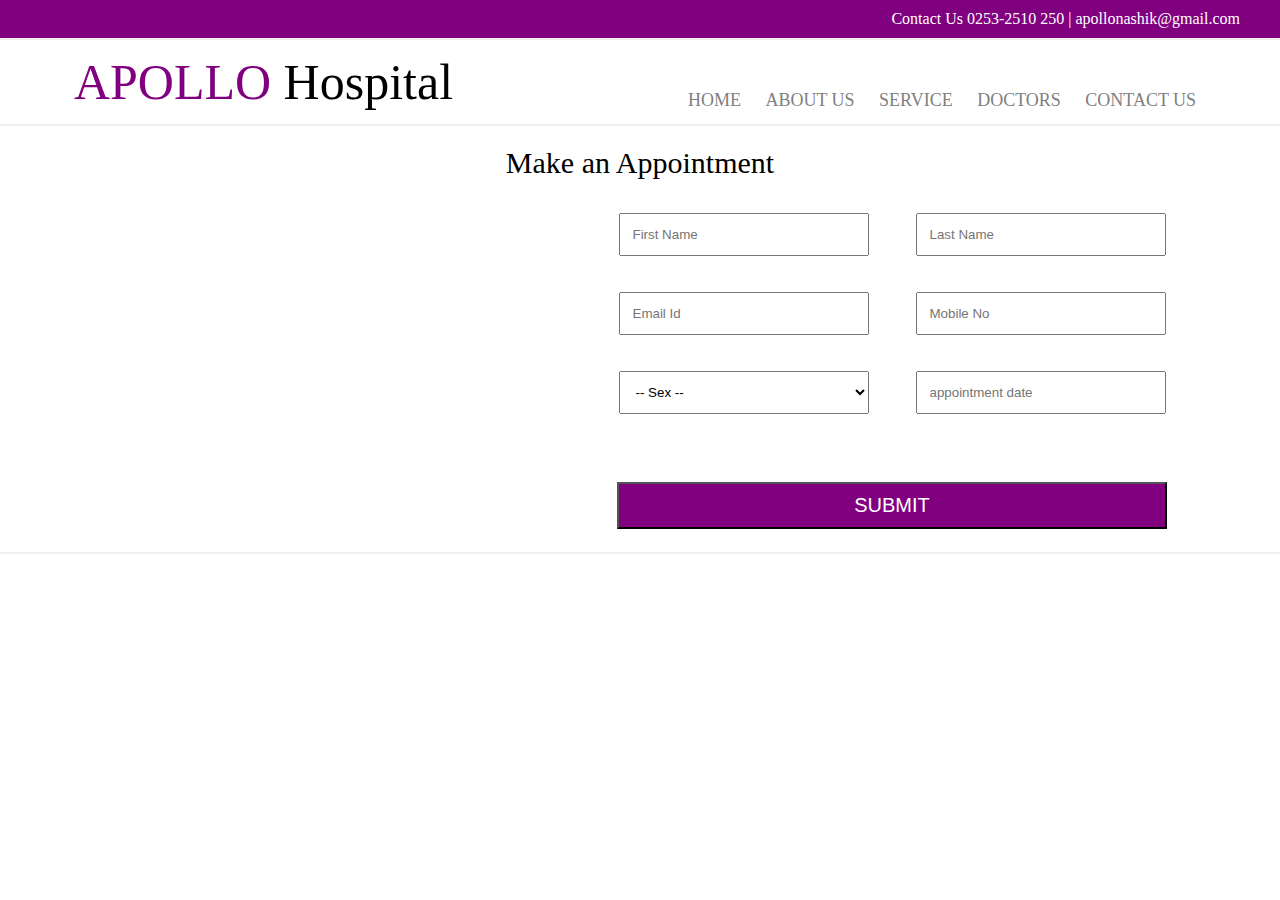
<file: HCI ASSGN5/index.html>
<html>
<head>
	<title> APOLLO Hospital </title>
	
	<link href="css/style.css" type="text/css" rel="stylesheet">
	
</head>
<body>
	
	<div class="top">
		<div>
		 Contact Us 0253-2510 250 | apollonashik@gmail.com
		</div>
	</div>
	
	<div class="logo">
		<div>
			<table>
				<tr>
					<td width="600px" style="font-size:50px;"> <font color="purple"> APOLLO  </font><font color="#000"> Hospital</font> </td>
					<td> <br> <br>
						<font size="4px"> 
							<a href="index.html">HOME</a> 
							<a href="about.html">ABOUT US</a>  
							<a href="service.html">SERVICE</a>
							<a href="doctor.html">DOCTORS</a> 
							<a href="contact.html">CONTACT US</a>
						</font>
					</td>
				</tr>
			</table>
		</div>
	</div>
	
	
	
	<div class="bottom_up">
		<div>
				Make an Appointment
				
				<table>
										
					<tr>
						<td width="500px"> </td>
						<td>	<input type="text" placeholder="First Name">
						<td> 	<input type="text" placeholder="Last Name">
					</tr>
					<tr height="30px">
						
					</tr>
					<tr>
						<td width="500px"> </td>
						<td>	<input type="text" placeholder="Email Id">
						<td> 	<input type="text" placeholder="Mobile No">
					</tr>
					
					<tr height="30px">
						
					</tr>
					<tr>
						<td width="500px"> </td>
						<td>	<select> <option> -- Sex -- </option> <option> Male </option> <option> Female </option> </select>
						<td> 	<input type="text" placeholder="appointment date">
					</tr>
					
						<tr height="30px">
						
					</tr>
					
						<tr height="30px">
						
					</tr>
					<tr>
						<td width="500px"> </td>
						<td colspan="2">	<button> SUBMIT </button>
					</tr>
				</table>
		</div>
	</div>
</file>
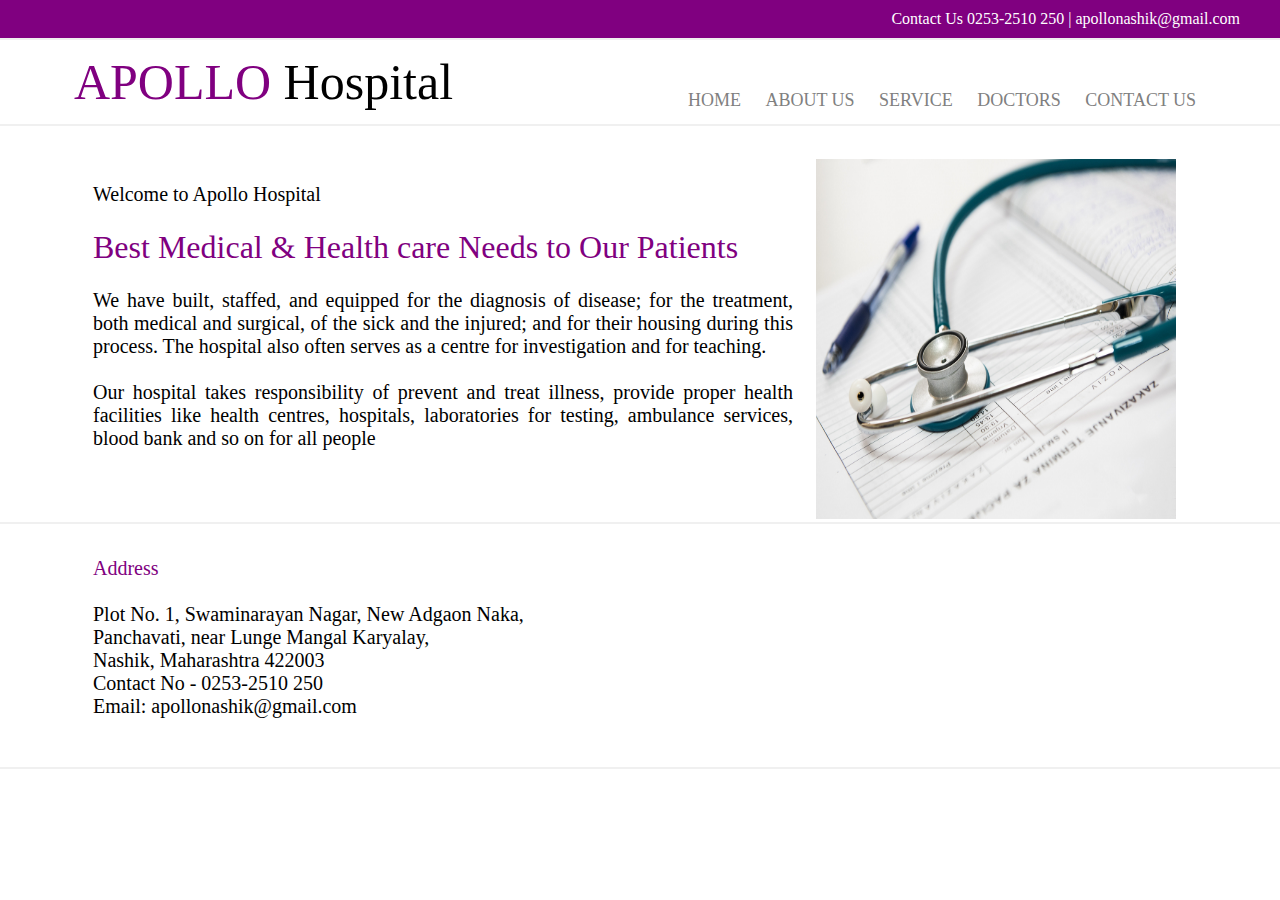
<file: HCI ASSGN5/about.html>
<html>
<head>
	<title> Apollo Hospital </title>
	
	<link href="css/style.css" type="text/css" rel="stylesheet">
	
</head>
<body>
	
	<div class="top">
		<div>
		 Contact Us 0253-2510 250 | apollonashik@gmail.com
		</div>
	</div>
	
	<div class="logo">
		<div>
			<table>
				<tr>
					<td width="600px" style="font-size:50px;"> <font color=" purple"> APOLLO </font><font color="black "> Hospital</font> </td>
					<td> <br> <br>
						<font size="4px"> 
							<a href="index.html">HOME</a> 
							<a href="about.html">ABOUT US</a>  
							<a href="service.html">SERVICE</a>
							<a href="doctor.html">DOCTORS</a> 
							<a href="contact.html">CONTACT US</a>
						</font>
					</td>
				</tr>
			</table>
		</div>
	</div>
	
	
	
	<div class="bottom">
		<div>
			<table border="0">
				<tr>
					<td width="700px">
						<font color="#000"> Welcome to Apollo Hospital</font> <br> <br>

					<font color="purple" size="6px"> Best Medical & Health care Needs to Our Patients </font> <br> <br>
					

					<font color = "black">
					We have built, staffed, and equipped for the diagnosis of disease; for the treatment, both medical and surgical, of the sick and the injured; and for their housing during this process. The hospital also often serves as a centre for investigation and for teaching.<br><br>
Our hospital takes responsibility of prevent and treat illness, provide proper health facilities like health centres, hospitals, laboratories for testing, ambulance services, blood bank and so on for all people <br><br>
</font>

<br>
 </td>			
					<td style="padding-left:20px;"> <img src="img/about1.jpg" width="360px" height="360px"></td>
				</tr>	
			</table>
		</div>
	</div>
	
	<div class="bottom">
		<div>
			<table border="0">
				<tr>
					<td width="10000px">
						<font color="purple">Address </font> <br> <br>

					<font color="black">
					Plot No. 1, Swaminarayan Nagar, New Adgaon Naka,<br> Panchavati, near Lunge Mangal Karyalay,
					<br>  Nashik, Maharashtra 422003 <br> Contact No - 0253-2510 250 <br> Email: apollonashik@gmail.com<br><br></font>
<br>
 </td>				
					<td style="padding-left:20px;"> </td>
				</tr>	
			</table>
		</div>
	</div>
</file>
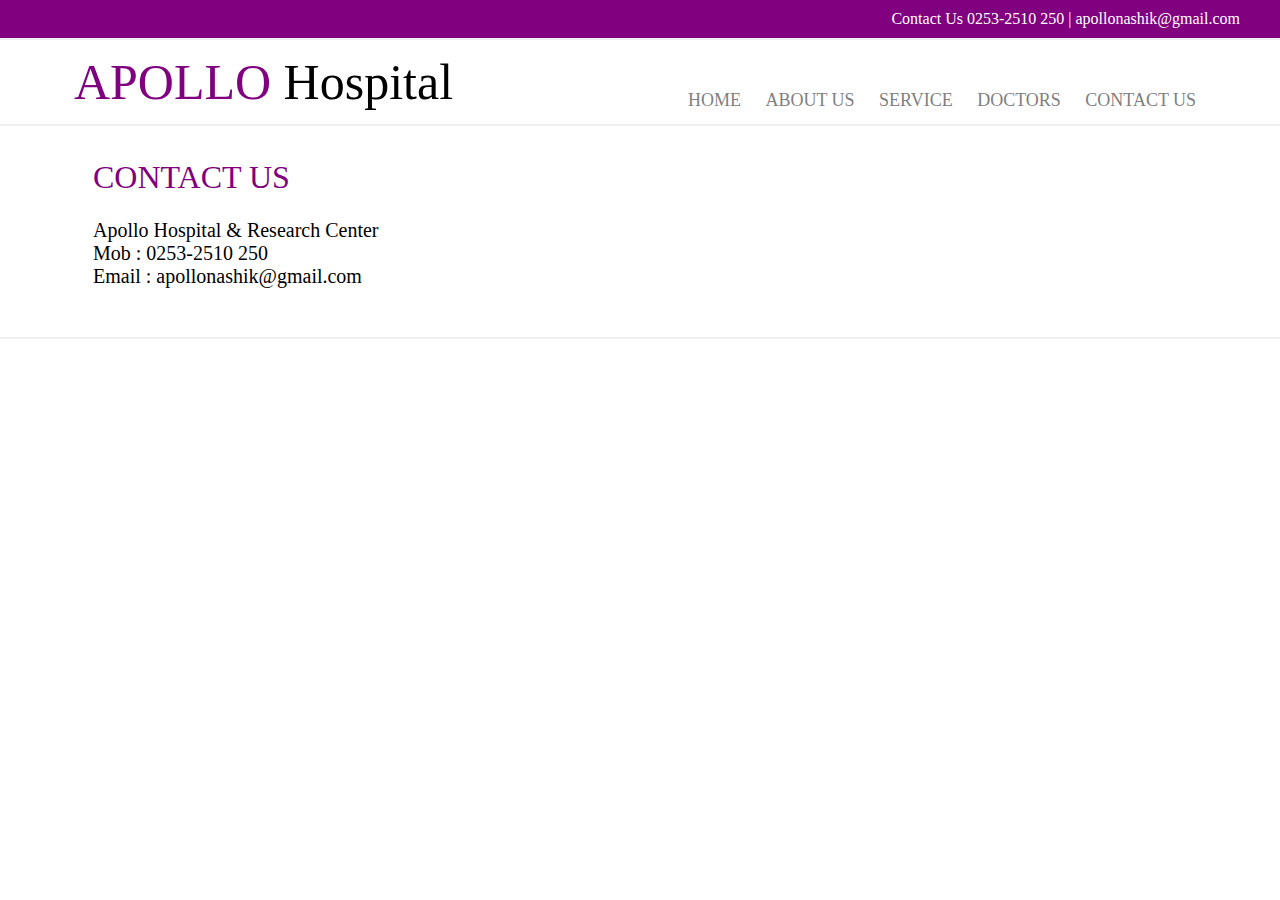
<file: HCI ASSGN5/contact.html>
<html>
<head>
	<title> APOLLO Hospital </title>
	
	<link href="css/style.css" type="text/css" rel="stylesheet">
	
</head>
<body>
	
	<div class="top">
		<div>
		 Contact Us 0253-2510 250 | apollonashik@gmail.com
		</div>
	</div>
	
	<div class="logo">
		<div>
			<table>
				<tr>
					<td width="600px" style="font-size:50px ;"> <font color="purple"> APOLLO  </font><font color="#000"> Hospital</font> </td>
					<td> <br> <br>
						<font size="4px"> 
							<a href="index.html">HOME</a> 
							<a href="about.html">ABOUT US</a>  
							<a href="service.html">SERVICE</a>
							<a href="doctor.html">DOCTORS</a> 
							<a href="contact.html">CONTACT US</a>
						</font>
					</td>
				</tr>
			</table>
		</div>
	</div>
	
	
	
	
	
	<div class="bottom">
		<div>
			<table border="0">
				<tr>
					<td width="700px">
						

					<font color="purple" size="6px"> CONTACT US </font> <br> <br>
					<font color="black"
					<br>
					Apollo Hospital & Research Center
				</font>
					
					<br>
					<font color="black" <br> Mob : 0253-2510 250 
					<br>
					Email : apollonashik@gmail.com
				</font>

<br>
<br>
<br>
 </td>
					
					
					<td style="padding-left:20px;"> </td>
				</tr>
			
				
			</table>
		</div>
	</div>
</file>
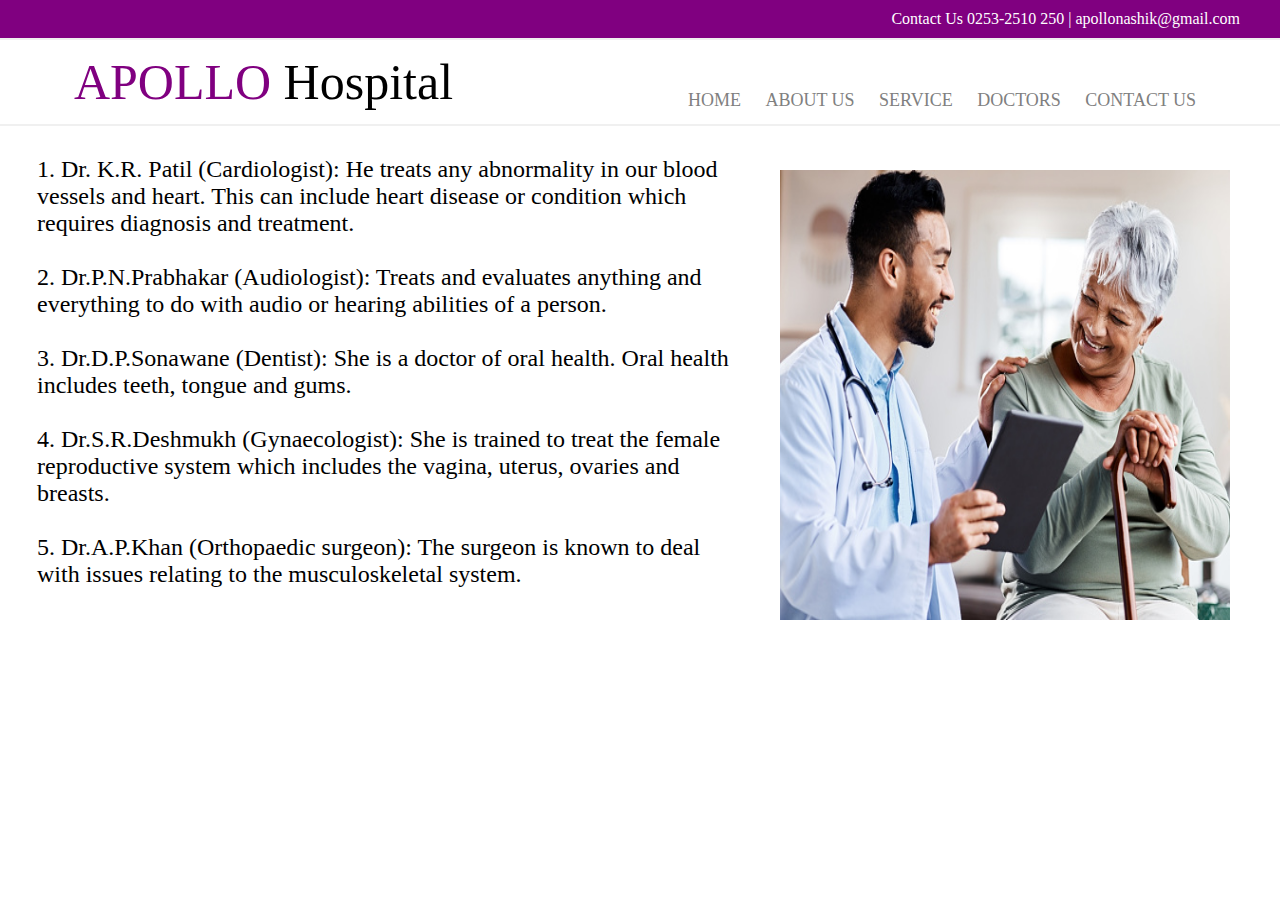
<file: HCI ASSGN5/doctor.html>
<html>
<head>
	<title> APOLLO Hospital </title>
	
	<link href="css/style.css" type="text/css" rel="stylesheet">
	
</head>
<body>
	
	<div class="top">
		<div>
		 Contact Us  0253-2510 250 | apollonashik@gmail.com
		</div>
	</div>
	
	<div class="logo">
		<div>
			<table>
				<tr>
					<td width="600px" style="font-size:50px;"> <font color="purple"> APOLLO  </font><font color="#000"> Hospital</font> </td>
					<td> <br> <br>
						<font size="4px"> 
							<a href="index.html">HOME</a> 
							<a href="about.html">ABOUT US</a>  
							<a href="service.html">SERVICE</a>
							<a href="doctor.html">DOCTORS</a> 
							<a href="contact.html">CONTACT US</a>
						</font>
					</td>
				</tr>
			</table>
		</div>
	</div>
	
	
	
	
	
	<div class="html#heading-bottoms">
		<div>
			<table border="0">
				<tr>
					<td width="700px">


					<font color="#000" size="5px"><br> 1. Dr. K.R. Patil (Cardiologist): He treats any abnormality in our blood vessels and heart. This can include heart disease or condition which requires diagnosis and treatment.<br><br>
2. Dr.P.N.Prabhakar (Audiologist): Treats and evaluates anything and everything to do with audio or hearing abilities of a person.<br><br>
3. Dr.D.P.Sonawane (Dentist): She is a doctor of oral health. Oral health includes teeth, tongue and gums.<br><br>
4. Dr.S.R.Deshmukh (Gynaecologist): She is trained to treat the female reproductive system which includes the vagina, uterus, ovaries and breasts.<br><br>
5. Dr.A.P.Khan (Orthopaedic surgeon): The surgeon is known to deal with issues relating to the musculoskeletal system. </font> <br> <br>					

<br>
<br>
<br>
<td style="padding-left:40px;"> <img src="img/doctor.jpg" width="450px" height="450px"></td>
 </td>
				<td style="padding-left:10px;"> </td>
				</tr>
				
			</table>
		</div>
	</div>
</file>
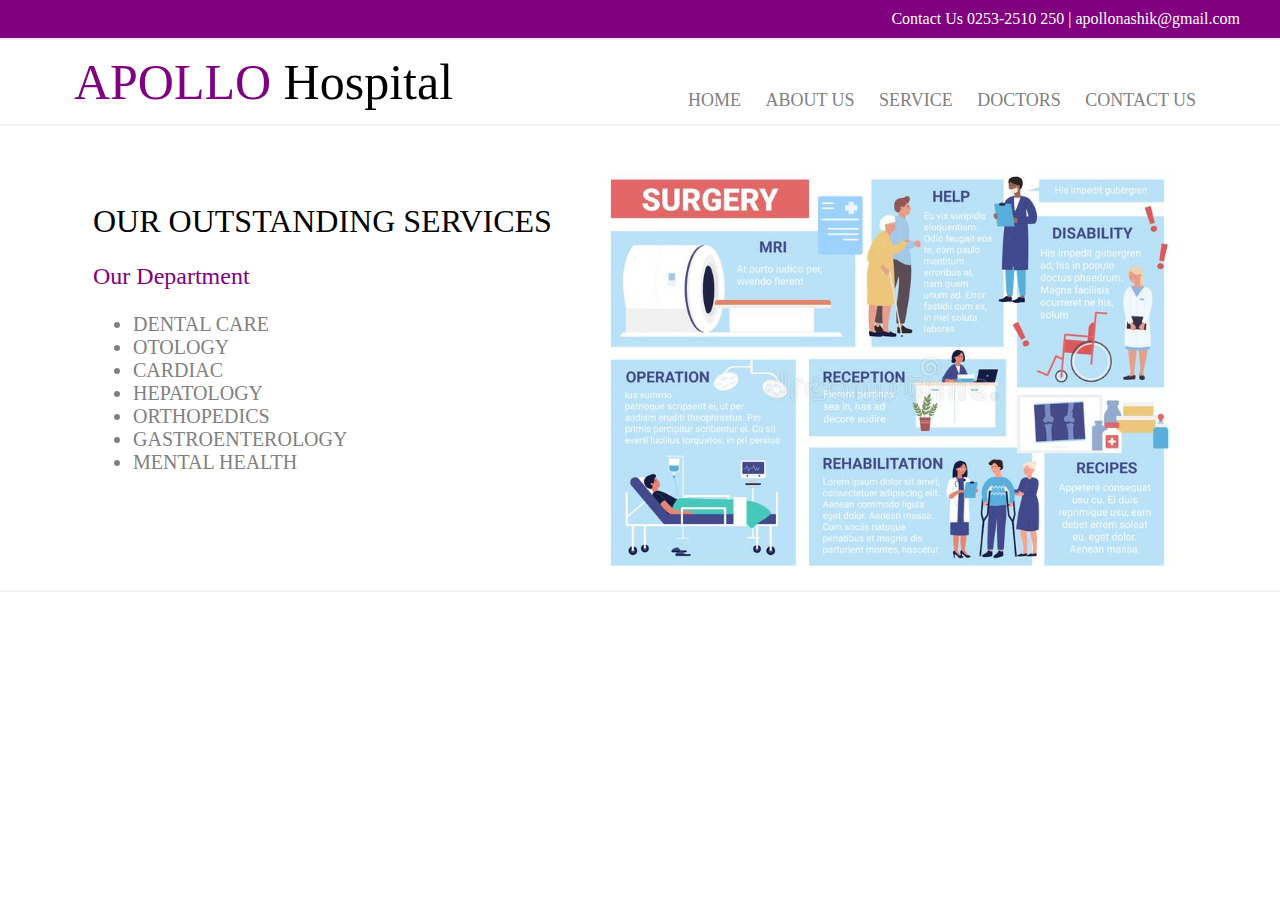
<file: HCI ASSGN5/service.html>
<html>
<head>
	<title> APOLLO Hospital </title>
	
	<link href="css/style.css" type="text/css" rel="stylesheet">
	
</head>
<body>
	
	<div class="top">
		<div>
		 Contact Us 0253-2510 250 | apollonashik@gmail.com
		</div>
	</div>
	
	<div class="logo">
		<div>
			<table>
				<tr>
					<td width="600px" style="font-size:50px;"> <font color="purple"> APOLLO  </font><font color="#000"> Hospital</font> </td>
					<td> <br> <br>
						<font size="4px"> 
							<a href="index.html">HOME</a> 
							<a href="about.html">ABOUT US</a>  
							<a href="service.html">SERVICE</a>
							<a href="doctor.html">DOCTORS</a> 
							<a href="contact.html">CONTACT US</a>
						</font>
					</td>
				</tr>
			</table>
		</div>
	</div>
	
	
	
	<div class="bottom">
		<div>
			<table border="0">
				<tr>
					<td width="700px">
						<font color="#000" size="6px"> OUR OUTSTANDING SERVICES</font> <br> <br>

					<font color="purple" size="5.7px"> Our Department </font> <br> <br>

					
					<ul>
						<li> DENTAL CARE
							<li> OTOLOGY
							<li> CARDIAC
							<li> HEPATOLOGY
							<li> ORTHOPEDICS
							<li> GASTROENTEROLOGY
							<li> MENTAL HEALTH
					</ul>
 <br><br>

<br>
 </td>
					
					
					<td style="padding-left:20px;"> <img src="img/service1.jpg" width="600px"></td>
				</tr>
			
				
			</table>
		</div>
	</div>
</file>
<file: HCI ASSGN5/css/style.css>
*{
	margin:auto;
	padding:auto;
}
.top{
	width:100%;
	background-color:purple !important;
	border-bottom:2px solid #f0f0f0;
}
.top div{
	width:1200px;
	color:#fff;
	background-color:purple !important;
	font-family:calibri;
	padding:10px;
	text-align:right;
}

.logo{
	width:100%;
	border-bottom:2px solid #f0f0f0;
}
.logo div{
	width:1200px;
	font-family:calibri;
	padding:10px;
	text-align:left;
}
.logo div table a{
	padding:10px;
	text-decoration:none;
	color:gray;
}
.logo div table a:hover{
	color:purple;
	border-bottom:2px solid gray;
}

.middle{
	width:100%;
	border-bottom:2px solid #f0f0f0;
}
.middle div{
	width:1200px;
	height:400px;
	font-family:calibri;
}
.middle div p{
	width:1000px;
	font-weight:bold;
	height:300px;
	color:#fff;
	opacity:0.2;
	font-size:50px;
	background-color:#000;
}

.bottom{
	width:100%;
	border-bottom:2px solid #f0f0f0;
}
.bottom div{
	width:1200px;
	color:#fff;
	font-family:calibri;
	text-align:right;
}
.bottom div table{
	padding-top:30px;
	width:1100px;
	text-align:justify;
	color:gray;
	font-size:20px;
}

.bottom_up{
	width:100%;
	border-bottom:2px solid #f0f0f0;
}
.bottom_up div{
	padding-top:20px;
	width:1200px;
	text-align:center;
	font-family:forte;
	font-size:30px;
	padding-bottom:20px;
}
.bottom_up div table{
	padding-top:30px;
	font-size:30px;
	width:1100px;
	text-align:center;
	font-family:calibri;
	
}

input[type="text"]{
	padding:12px;
	width:250px;
}
select{
	padding:12px;
	width:250px;
}
textarea{
	padding:50px;
	width:550px;
}
button{
	width:550px;
	padding:10px;
	color:#fff;
	font-size:20px;
	background-color:purple !important;
}


.nav_down{
	width:100%;
	background-color:purple !important;
	border-bottom:2px solid #f0f0f0;
}
.nav_down div{
	width:1200px;
	color:#fff;
	background-color:#000;
	font-family:calibri;
	padding:10px;
	text-align:left;
}
</file>
